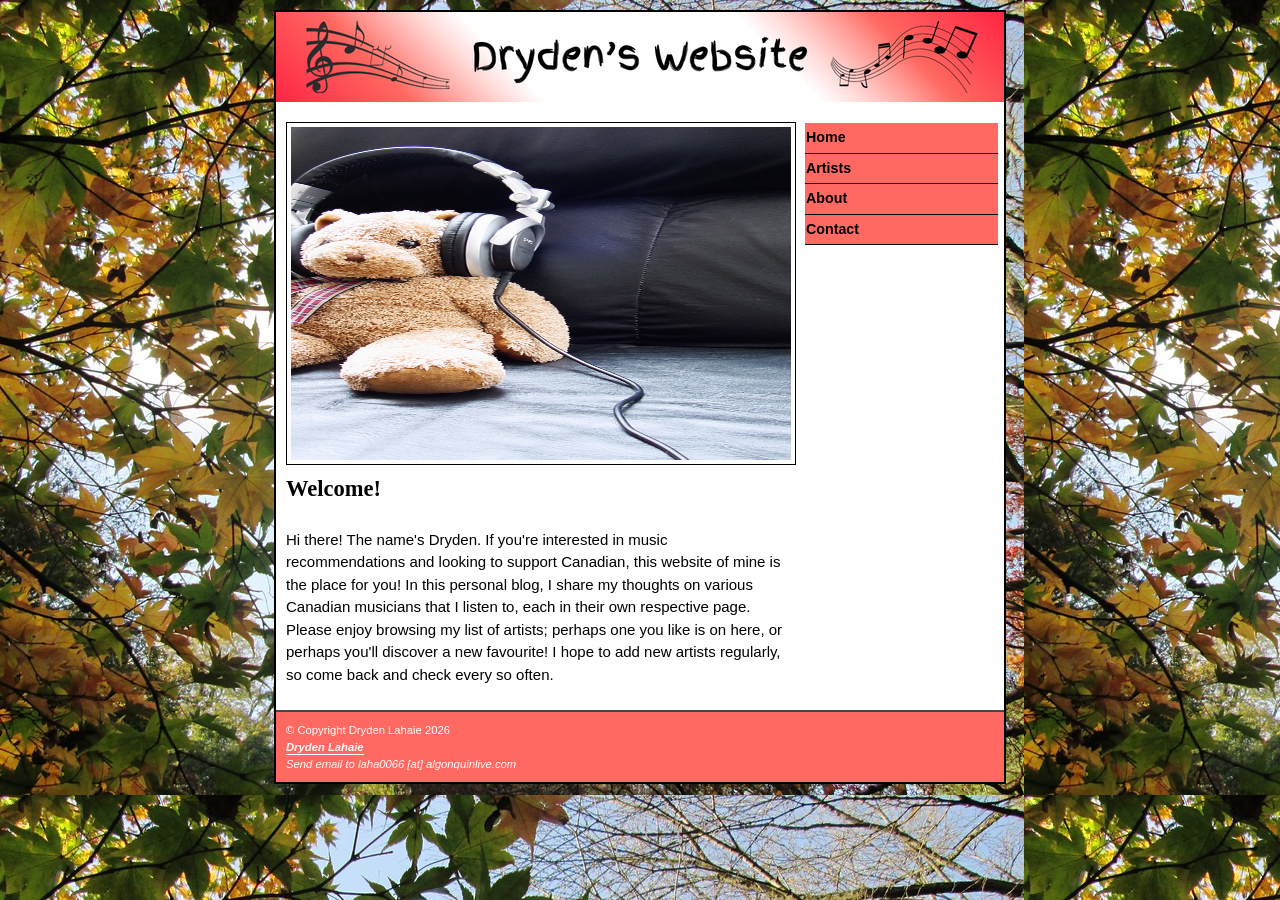
<file: index.html>
<!DOCTYPE html>
 <html lang="en">
  <head> <title> Home | Dryden's Website </title>
   <meta charset="UTF-8">
   <meta name="viewport" content="width=device-width,initial-scale=1.0">
   <meta name="keywords" content="Canadian, music">

<meta name="dc.title" content="Dryden's Website">
<meta name="dc.creator" content="Dryden Lahaie">
<meta name="dc.subject" content="Canadian music">
<meta name="dc.description" content="This is a music blog highlighting Canadian musicians">
<meta name="dc.publisher" content="Dryden Lahaie">
<meta name="dc.date" content="20260416">
<meta name="dc.type" content="text">
<meta name="dc.format" content="HTML">
<meta name="dc.identifier" content="https://drydenxo.github.io/drydenswebsite/">
<meta name="dc.source" content="Images from Wikipedia and Creative Commons">
<meta name="dc.language" content="en">
<meta name="dc.coverage" content="Canada">
<meta name="dc.rights" content="Copyright Dryden Lahaie">

 <link rel="stylesheet" href="global.css" media="screen">
 <link rel="stylesheet" href="print.css" media="print">

 </head>
   <body class="home">
    <div id="wrapper">
     <header><h1>Home Page </h1> </header>
      <article>
       <img src="images/teddybear.jpg" width="500" height="333" alt="I love music!" title="I love my music ! by shankar, shiv is licensed under CC BY 2.0.">
       <section> <h2> <strong> Welcome! </strong> </h2> </section> <br>

<p> Hi there! The name's Dryden. If you're interested in music recommendations and looking to support Canadian, this website of mine is the place for you! In this personal blog, I share my thoughts on various Canadian musicians that I listen to, each in their own respective page. Please enjoy browsing my list of artists; perhaps one you like is on here, or perhaps you'll discover a new favourite! I hope to add new artists regularly, so come back and check every so often.</p><br>

</article>

     <nav> <!-- This nav tag makes a list of links on the right side of the page so I can easily navigate between my different pages -->
      <ul>
        <li><a href="index.html" title="Home"> Home </a> </li>
	<li><a href="artists.html" title="Artists"> Artists </a> </li>
        <li><a href="about.html" title="About"> About </a> </li>
        <li><a href="contact.html" title="Contact"> Contact </a> </li>
      </ul>
     </nav>

     <footer>
      <p>&copy; Copyright Dryden Lahaie 2026 <address> <a href="mailto:laha0066@algonquinlive.com" title="Email Dryden">Dryden Lahaie</a> <br> Send email to laha0066 [at] algonquinlive.com </address> <!-- This adds my email/contact information to my footer -->
       </p>
  </footer>

  </div>  <!-- This is the closing wrapper div tag -->
 </body>
</html>
</file>
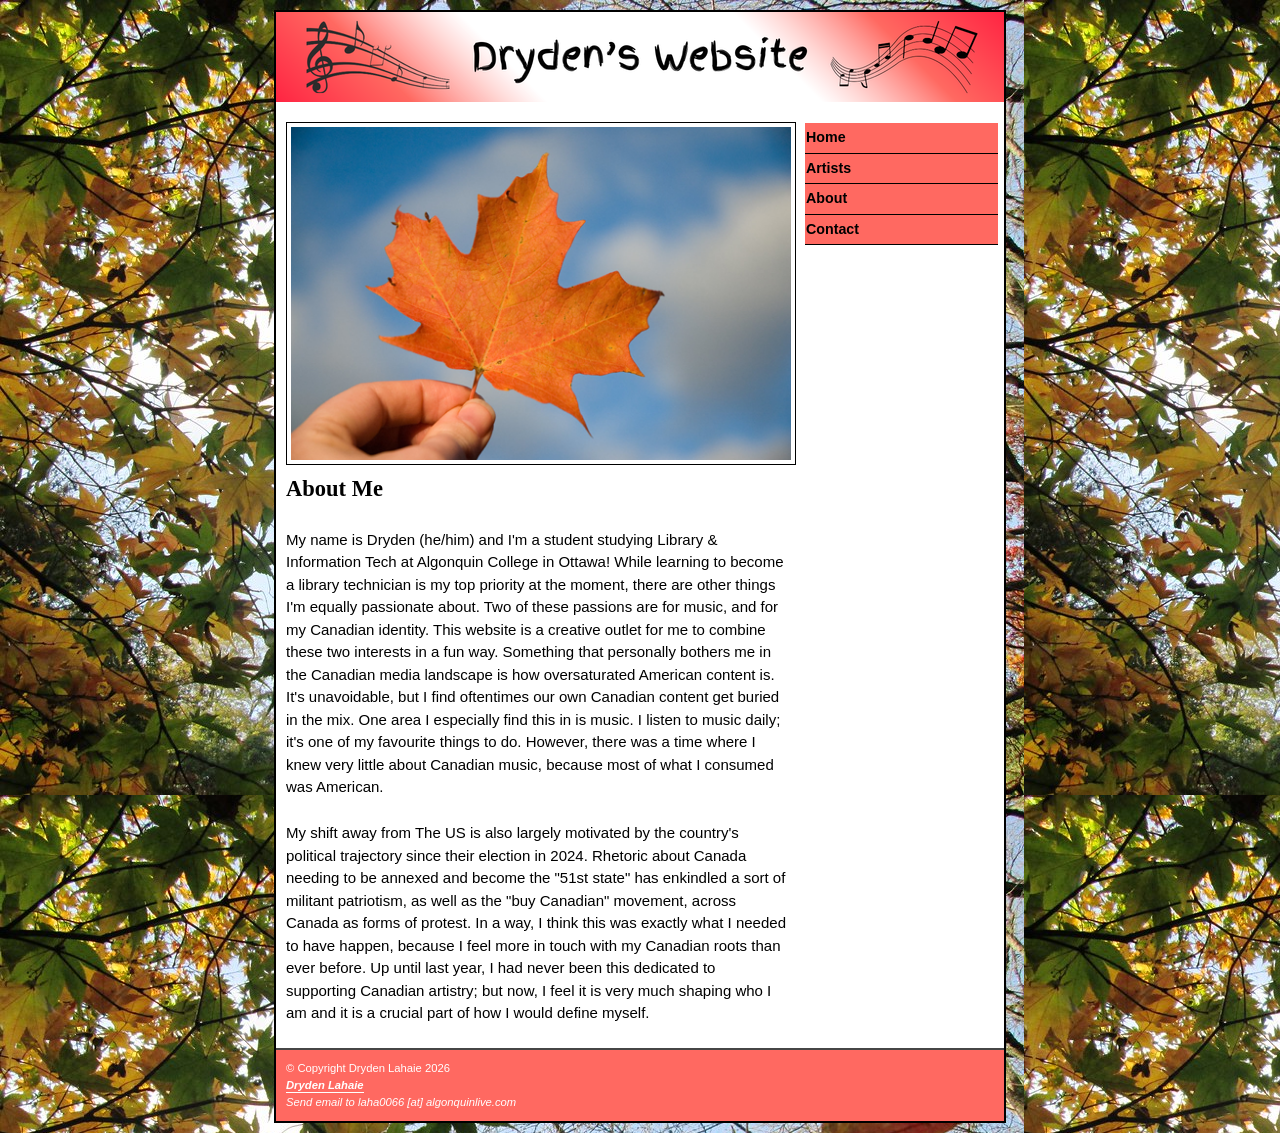
<file: about.html>
<!DOCTYPE html>
 <html lang="en">
 <head> <title> About | Dryden's Website </title>

 <meta charset="UTF-8">
   <meta name="viewport" content="width=device-width,initial-scale=1.0">

 <link rel="stylesheet" href="global.css" media="screen">
 </head>
   <body class="about">
    <div id="wrapper">
     <header><h1>About </h1> </header> <!-- In my 'about' page, I am explaining -->
      <article>
      <img src="images/mapleleafsm.png" width="500" height="333" alt="Maple Leaf" title="maple leaf by hlkjgk is licensed under CC BY-SA 2.0.">
      <section> <h2> <strong> About Me </strong> </h2> </section> <br>
      <p> My name is Dryden (he/him) and I'm a student studying Library & Information Tech at Algonquin College in Ottawa! While learning to become a library technician is my top priority at the moment, there are other things I'm equally passionate about. Two of these passions are for music, and for my Canadian identity. This website is a creative outlet for me to combine these two interests in a fun way. Something that personally bothers me in the Canadian media landscape is how oversaturated American content is. It's unavoidable, but I find oftentimes our own Canadian content get buried in the mix. One area I especially find this in is music. I listen to music daily; it's one of my favourite things to do. However, there was a time where I knew very little about Canadian music, because most of what I consumed was American.</p><br>

<p>My shift away from The US is also largely motivated by the country's political trajectory since their election in 2024. Rhetoric about Canada needing to be annexed and become the "51st state" has enkindled a sort of militant patriotism, as well as the "buy Canadian" movement, across Canada as forms of protest. In a way, I think this was exactly what I needed to have happen, because I feel more in touch with my Canadian roots than ever before. Up until last year, I had never been this dedicated to supporting Canadian artistry; but now, I feel it is very much shaping who I am and it is a crucial part of how I would define myself.</p><br>    <!-- I am using br tags throughout many of my pages to create spaces between my text, so that it isn't one big block. To ensure each tag is properly opened and closed, I follow a pattern of an opening br tag before my first paragraph, a closing and opening between paragraphs that makes a double space, and a final closing tag after my last paragraph to keep one space between the text and the footer -->
</article>

     <nav>
      <ul>
        <li><a href="index.html" title="Home"> Home </a> </li>
	<li><a href="artists.html" title="Artists"> Artists </a> </li>
        <li><a href="about.html" title="About"> About </a> </li>
        <li><a href="contact.html" title="Contact"> Contact </a> </li>
      </ul>
     </nav>

     <footer>
      <p>&copy; Copyright Dryden Lahaie 2026 <address> <a href="mailto:laha0066@algonquinlive.com" title="Email Dryden">Dryden Lahaie</a> <br> Send email to laha0066 [at] algonquinlive.com </address>
       </p>
  </footer>

  </div>
 </body>
</html>
</file>
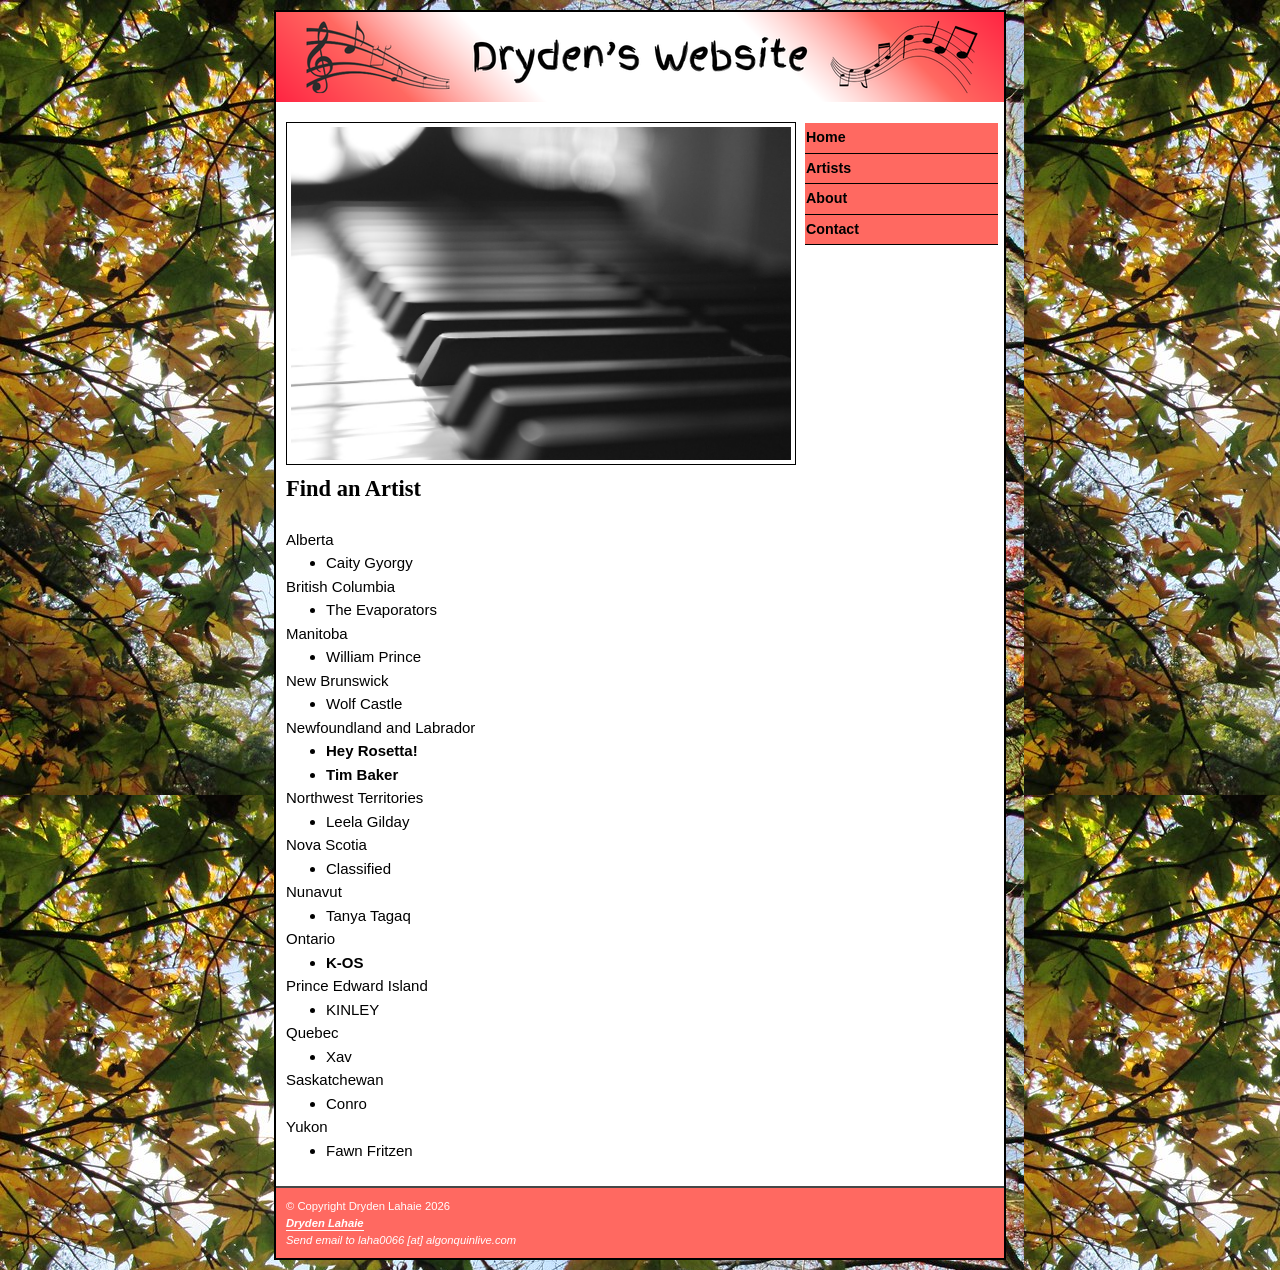
<file: artists.html>
<!DOCTYPE html>
 <html lang="en">
 <head> <title> Artists | Dryden's Website </title>
 <meta charset="UTF-8">
   <meta name="viewport" content="width=device-width,initial-scale=1.0">


 <link rel="stylesheet" href="global.css" media="screen">
 </head>
   <body class="artists">
    <div id="wrapper">
     <header><h1>Artists </h1> </header>
      <article>
      <img src="images/piano.jpg" width="500" height="333" alt="Piano" title="Music - Day 13 of 50 Project by Au Kirk is licensed under CC BY 2.0.">
      <section> <h2> <strong> Find an Artist </strong> </h2> </section> <br> <!-- This is my 'artists' page, accessible via the navigation. From here, users may browse the list of artists I have below -->

<p> Alberta </p>   <!-- This is my list of artists, sorted by their province or territory of origin. Unfortunately, not every artist listed here has a page yet due to time constraints, but I wanted to have each province/territory be represented by at least one artist per. Those that do not have a page yet will have a work in progress (WIP) comment next to their name -->
<ul> <li> Caity Gyorgy </li> </ul> <!-- WIP -->
<p> British Columbia </p>
<ul> <li> The Evaporators </li> </ul> <!-- WIP -->
<p> Manitoba </p>
<ul> <li> William Prince </li> </ul> <!-- WIP -->
<p> New Brunswick </p>
<ul> <li> Wolf Castle </li> </ul> <!-- WIP -->
<p> Newfoundland and Labrador </p>
<ul> <li> <a href="heyrosetta.html" title="Hey Rosetta!"> Hey Rosetta! </a> </li> </ul>
<ul> <li> <a href="timbaker.html" title="Tim Baker"> Tim Baker </a> </li> </ul>
<p> Northwest Territories </p>
<ul> <li> Leela Gilday </li> </ul> <!-- WIP -->
<p> Nova Scotia </p>
<ul> <li> Classified </li> </ul> <!-- WIP -->
<p> Nunavut </p>
<ul> <li> Tanya Tagaq </li> </ul> <!-- WIP -->
<p> Ontario </p>
<ul> <li> <a href="kos.html" title="K-OS"> K-OS </a> </li> </ul>
<p> Prince Edward Island </p>
<ul> <li> KINLEY </li> </ul> <!-- WIP -->
<p> Quebec </p>
<ul> <li> Xav </li> </ul> <!-- WIP -->
<p> Saskatchewan </p>
<ul> <li> Conro </li> </ul> <!-- WIP -->
<p> Yukon </p>
<ul> <li> Fawn Fritzen </li> </ul> <!-- WIP -->
<br>
</article>

     <nav>
      <ul>
        <li><a href="index.html" title="Home"> Home </a> </li>
	<li><a href="artists.html" title="Artists"> Artists </a> </li>
        <li><a href="about.html" title="About"> About </a> </li>
        <li><a href="contact.html" title="Contact"> Contact </a> </li>
      </ul>
     </nav>

     <footer>
      <p>&copy; Copyright Dryden Lahaie 2026 <address> <a href="mailto:laha0066@algonquinlive.com" title="Email Dryden">Dryden Lahaie</a> <br> Send email to laha0066 [at] algonquinlive.com </address>
       </p>
  </footer>

  </div>  <!-- This is the closing wrapper div tag -->
 </body>
</html>
</file>
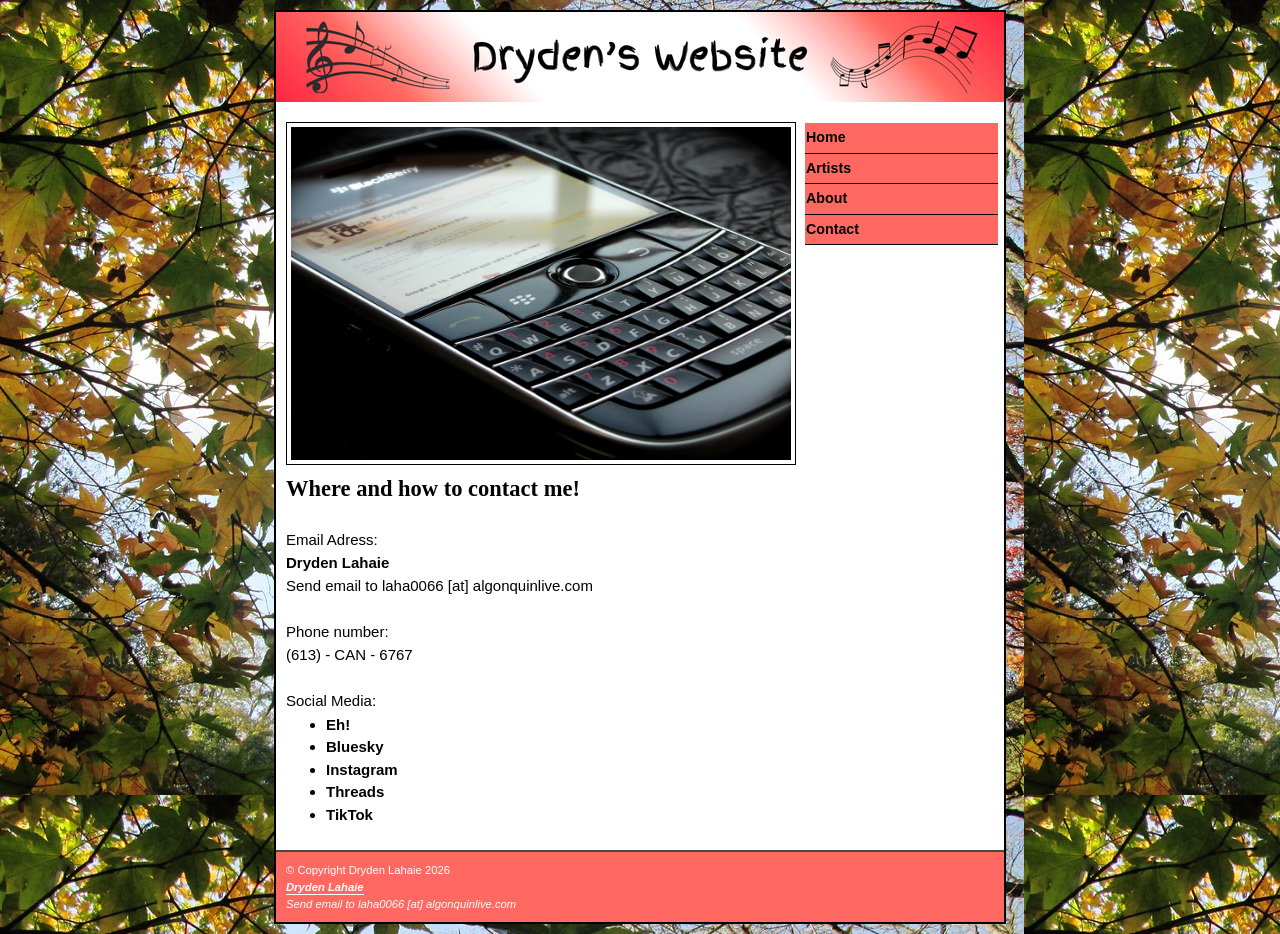
<file: contact.html>
<!DOCTYPE html>
 <html lang="en">
 <head> <title> Contact | Dryden's Website </title> 

 <meta charset="UTF-8">
   <meta name="viewport" content="width=device-width,initial-scale=1.0">

 <link rel="stylesheet" href="global.css" media="screen">
 </head>
   <body class="contact">
    <div id="wrapper">
     <header><h1>Contact </h1> </header>
      <article>
      <img src="images/blackberry.jpg" width="500" height="333" alt="Contact Dryden" title="BlackBerry Bold by edans is licensed under CC BY 2.0.">
      <section> <h2> <strong> Where and how to contact me! </strong> </h2> </section><br>
      <p> Email Adress: </p>
      <p> <a href="mailto:laha0066@algonquinlive.com" title="Email Dryden">Dryden Lahaie</a> <br> Send email to laha0066 [at] algonquinlive.com </p> <br>

<p>Phone number:<br>
<p>(613) - CAN - 6767 </p><br>

<p>Social Media:</p>
<ul>
<li><a href="https://ehnw.ca/u/drydenlahaie" title="Eh!"> Eh! </a></li>
<li><a href="https://bsky.app/profile/drydenlahaie.bsky.social" title="Bluesky"> Bluesky </a></li>
<li><a href="https://www.instagram.com/drydenlahaie" title="Instagram"> Instagram </a></li>
<li><a href="https://www.threads.com/@drydenlahaie?igshid=NTc4MTlwNjQ2YQ==" title="Threads"> Threads </a></li>
<li><a href="https://www.tiktok.com/@drydenlahaie" title="TikTok"> TikTok </a></li>
</ul>
<br>
</article>

     <nav>
      <ul>
        <li><a href="index.html" title="Home"> Home </a> </li>
	<li><a href="artists.html" title="Artists"> Artists </a> </li>
        <li><a href="about.html" title="About"> About </a> </li>
        <li><a href="contact.html" title="Contact"> Contact </a> </li>
      </ul>
     </nav>

     <footer>
      <p>&copy; Copyright Dryden Lahaie 2026 <address> <a href="mailto:laha0066@algonquinlive.com" title="Email Dryden">Dryden Lahaie</a> <br> Send email to laha0066 [at] algonquinlive.com </address>
       </p>
  </footer>

  </div>
 </body>
</html>
</file>
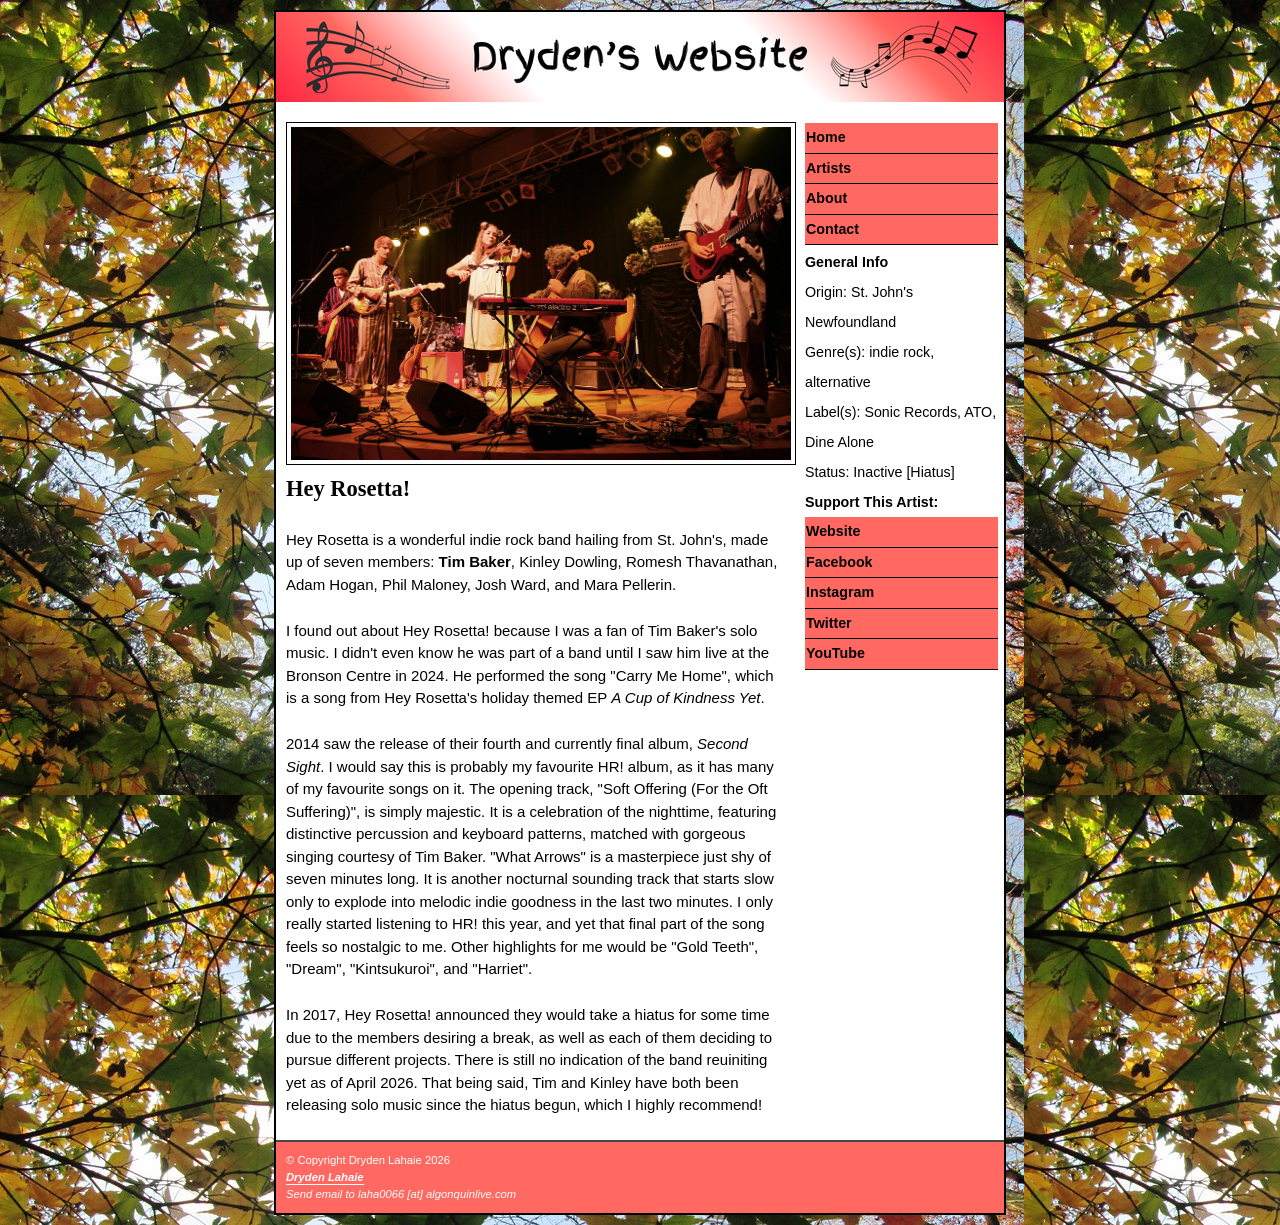
<file: heyrosetta.html>
<!DOCTYPE html>
 <html lang="en">
 <head> <title> Hey Rosetta! | Dryden's Website </title> 

 <meta charset="UTF-8">
   <meta name="viewport" content="width=device-width,initial-scale=1.0">

 <link rel="stylesheet" href="global.css" media="screen">
 </head>
   <body class="heyrosetta">
    <div id="wrapper">
    <header><h1> Hey Rosetta! </h1></header>
    <article>
<img src="images/heyrosettaa.jpg" width="500" height="333" alt="Hey Rosetta!" title="Hey Rosetta! by Martin Cathrae is licensed under CC BY-SA 2.0.">

<section> <h2> <strong> Hey Rosetta! </strong> </h2> </section> <br>

<p>Hey Rosetta is a wonderful indie rock band hailing from St. John's, made up of seven members: <a href="timbaker.html" title="Tim Baker"> Tim Baker</a>, Kinley Dowling, Romesh Thavanathan, Adam Hogan, Phil Maloney, Josh Ward, and Mara Pellerin.</p><br>

<p>I found out about Hey Rosetta! because I was a fan of Tim Baker's solo music. I didn't even know he was part of a band until I saw him live at the Bronson Centre in 2024. He performed the song "Carry Me Home", which is a song from Hey Rosetta's holiday themed EP <em>A Cup of Kindness Yet</em>. </p><br>

<p>2014 saw the release of their fourth and currently final album, <em>Second Sight</em>. I would say this is probably my favourite HR! album, as it has many of my favourite songs on it. The opening track, "Soft Offering (For the Oft Suffering)", is simply majestic. It is a celebration of the nighttime, featuring distinctive percussion and keyboard patterns, matched with gorgeous singing courtesy of Tim Baker. "What Arrows" is a masterpiece just shy of seven minutes long. It is another nocturnal sounding track that starts slow only to explode into melodic indie goodness in the last two minutes. I only really started listening to HR! this year, and yet that final part of the song feels so nostalgic to me. Other highlights for me would be "Gold Teeth", "Dream", "Kintsukuroi", and "Harriet".</p><br>

<p>In 2017, Hey Rosetta! announced they would take a hiatus for some time due to the members desiring a break, as well as each of them deciding to pursue different projects. There is still no indication of the band reuiniting yet as of April 2026. That being said, Tim and Kinley have both been releasing solo music since the hiatus begun, which I highly recommend!</p><br>

</article>
     <nav>
      <ul>
        <li><a href="index.html" title="Home"> Home </a> </li>
	<li><a href="artists.html" title="Artists"> Artists </a> </li>
        <li><a href="about.html" title="About"> About </a> </li>
        <li><a href="contact.html" title="Contact"> Contact </a> </li>
      </ul>
     </nav>

<nav>
<ul>
<li> <strong> General Info </strong> </li><br> <!-- I saw adding br tags in a list is incorrect according to the HTML validator, however this is the only way I could make -->
<li> Origin: St. John's Newfoundland </li><br>
<li> Genre(s): indie rock, alternative </li><br>
<li> Label(s): Sonic Records, ATO, Dine Alone </li><br>
<li> Status: Inactive [Hiatus] </li><br>
<li> <strong> Support This Artist: </strong> </li><br>
<li> <a href="https://heyrosetta.com/" title="Website"> Website </a> </li>
<li> <a href="https://www.facebook.com/heyrosetta/" title="Facebook"> Facebook </a> </li>
<li> <a href="https://www.instagram.com/heyrosetta/" title="Instagram"> Instagram </a> </li>
<li> <a href="https://x.com/heyrosetta" title="Twitter"> Twitter </a> </li>
<li> <a href="https://www.youtube.com/@heyrosetta1176" title="YouTube"> YouTube </a> </li>
</ul>
</nav>

     <footer>
      <p>&copy; Copyright Dryden Lahaie 2026 <address> <a href="mailto:laha0066@algonquinlive.com" title="Email Dryden">Dryden Lahaie</a> <br> Send email to laha0066 [at] algonquinlive.com </address>
       </p>
  </footer>

  </div>
 </body>
</html>
</file>
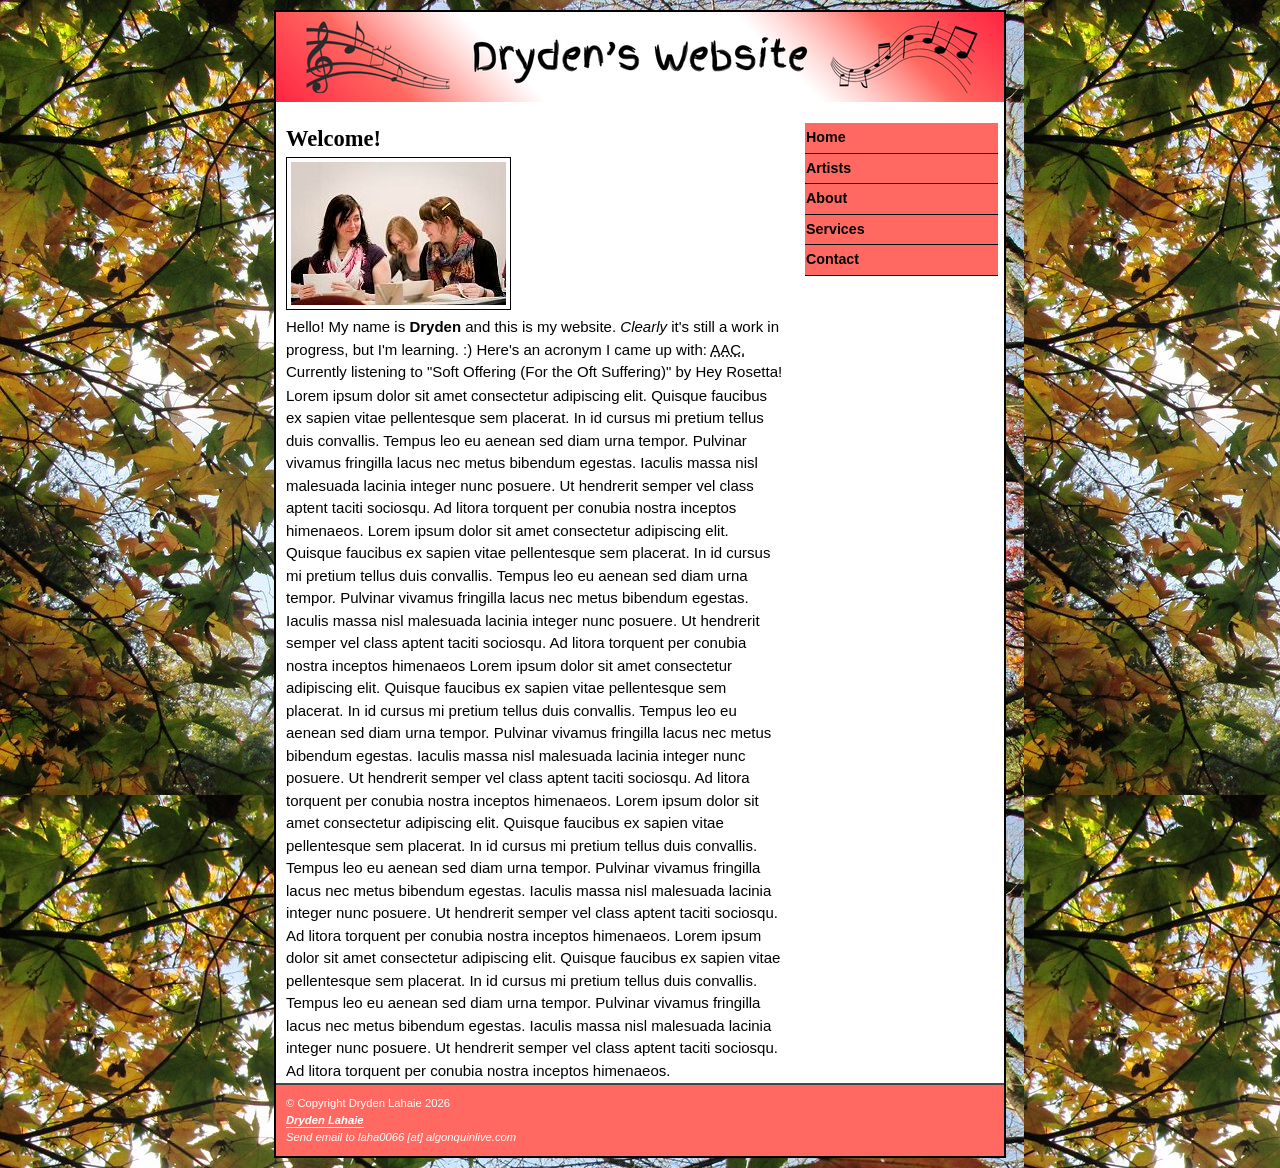
<file: home.html>
<!DOCTYPE html>
 <html lang="en">
 <head> <meta charset="UTF-8">
 <title> Home | Dryden's Website </title>
 <link rel="stylesheet" href="global.css" media="screen">
 <link rel="stylesheet" href="print.css" media="print">
 </head>
   <body class="home">
    <div id="wrapper">
     <header><h1>Home Page </h1> </header>
      <article>
      <section> <h2> <strong> Welcome! </strong> </h2> </section>
       <img src="images/bookbind.jpg" width="215" height="143" alt="bookbinding workshop photo" title="Bookbinding workshop photo">

<section> <p> Hello! My name is <strong> Dryden </strong> and this is my website. <em> Clearly </em> it's still a work in progress, but I'm learning. :) Here's an acronym I came up with: <abbr title="Acronyms Are Cool">AAC.</abbr> Currently listening to "Soft Offering (For the Oft Suffering)" by Hey Rosetta! </p> </section>

<section> <p> Lorem ipsum dolor sit amet consectetur adipiscing elit. Quisque faucibus ex sapien vitae pellentesque sem placerat. In id cursus mi pretium tellus duis convallis. Tempus leo eu aenean sed diam urna tempor. Pulvinar vivamus fringilla lacus nec metus bibendum egestas. Iaculis massa nisl malesuada lacinia integer nunc posuere. Ut hendrerit semper vel class aptent taciti sociosqu. Ad litora torquent per conubia nostra inceptos himenaeos.

Lorem ipsum dolor sit amet consectetur adipiscing elit. Quisque faucibus ex sapien vitae pellentesque sem placerat. In id cursus mi pretium tellus duis convallis. Tempus leo eu aenean sed diam urna tempor. Pulvinar vivamus fringilla lacus nec metus bibendum egestas. Iaculis massa nisl malesuada lacinia integer nunc posuere. Ut hendrerit semper vel class aptent taciti sociosqu. Ad litora torquent per conubia nostra inceptos himenaeos

Lorem ipsum dolor sit amet consectetur adipiscing elit. Quisque faucibus ex sapien vitae pellentesque sem placerat. In id cursus mi pretium tellus duis convallis. Tempus leo eu aenean sed diam urna tempor. Pulvinar vivamus fringilla lacus nec metus bibendum egestas. Iaculis massa nisl malesuada lacinia integer nunc posuere. Ut hendrerit semper vel class aptent taciti sociosqu. Ad litora torquent per conubia nostra inceptos himenaeos.

Lorem ipsum dolor sit amet consectetur adipiscing elit. Quisque faucibus ex sapien vitae pellentesque sem placerat. In id cursus mi pretium tellus duis convallis. Tempus leo eu aenean sed diam urna tempor. Pulvinar vivamus fringilla lacus nec metus bibendum egestas. Iaculis massa nisl malesuada lacinia integer nunc posuere. Ut hendrerit semper vel class aptent taciti sociosqu. Ad litora torquent per conubia nostra inceptos himenaeos.

Lorem ipsum dolor sit amet consectetur adipiscing elit. Quisque faucibus ex sapien vitae pellentesque sem placerat. In id cursus mi pretium tellus duis convallis. Tempus leo eu aenean sed diam urna tempor. Pulvinar vivamus fringilla lacus nec metus bibendum egestas. Iaculis massa nisl malesuada lacinia integer nunc posuere. Ut hendrerit semper vel class aptent taciti sociosqu. Ad litora torquent per conubia nostra inceptos himenaeos. </p> </section>

</article>

     <nav>
      <ul>
        <li><a href="home.html" title="Home"> Home </a> </li>
	<li><a href="artists.html" title="Artists"> Artists </a> </li>
        <li><a href="about.html" title="About"> About </a> </li>
        <li><a href="services.html" title="Services"> Services </a> </li>
        <li><a href="contact.html" title="Contact"> Contact </a> </li>
      </ul>
     </nav>

     <footer>
      <p>&copy; Copyright Dryden Lahaie 2026 <address> <a href="mailto:laha0066@algonquinlive.com" title="Email Dryden">Dryden Lahaie</a> <br> Send email to laha0066 [at] algonquinlive.com </address>
       </p>
  </footer>

  </div>  <!-- This is the closing wrapper div tag -->
 </body>
</html>
</file>
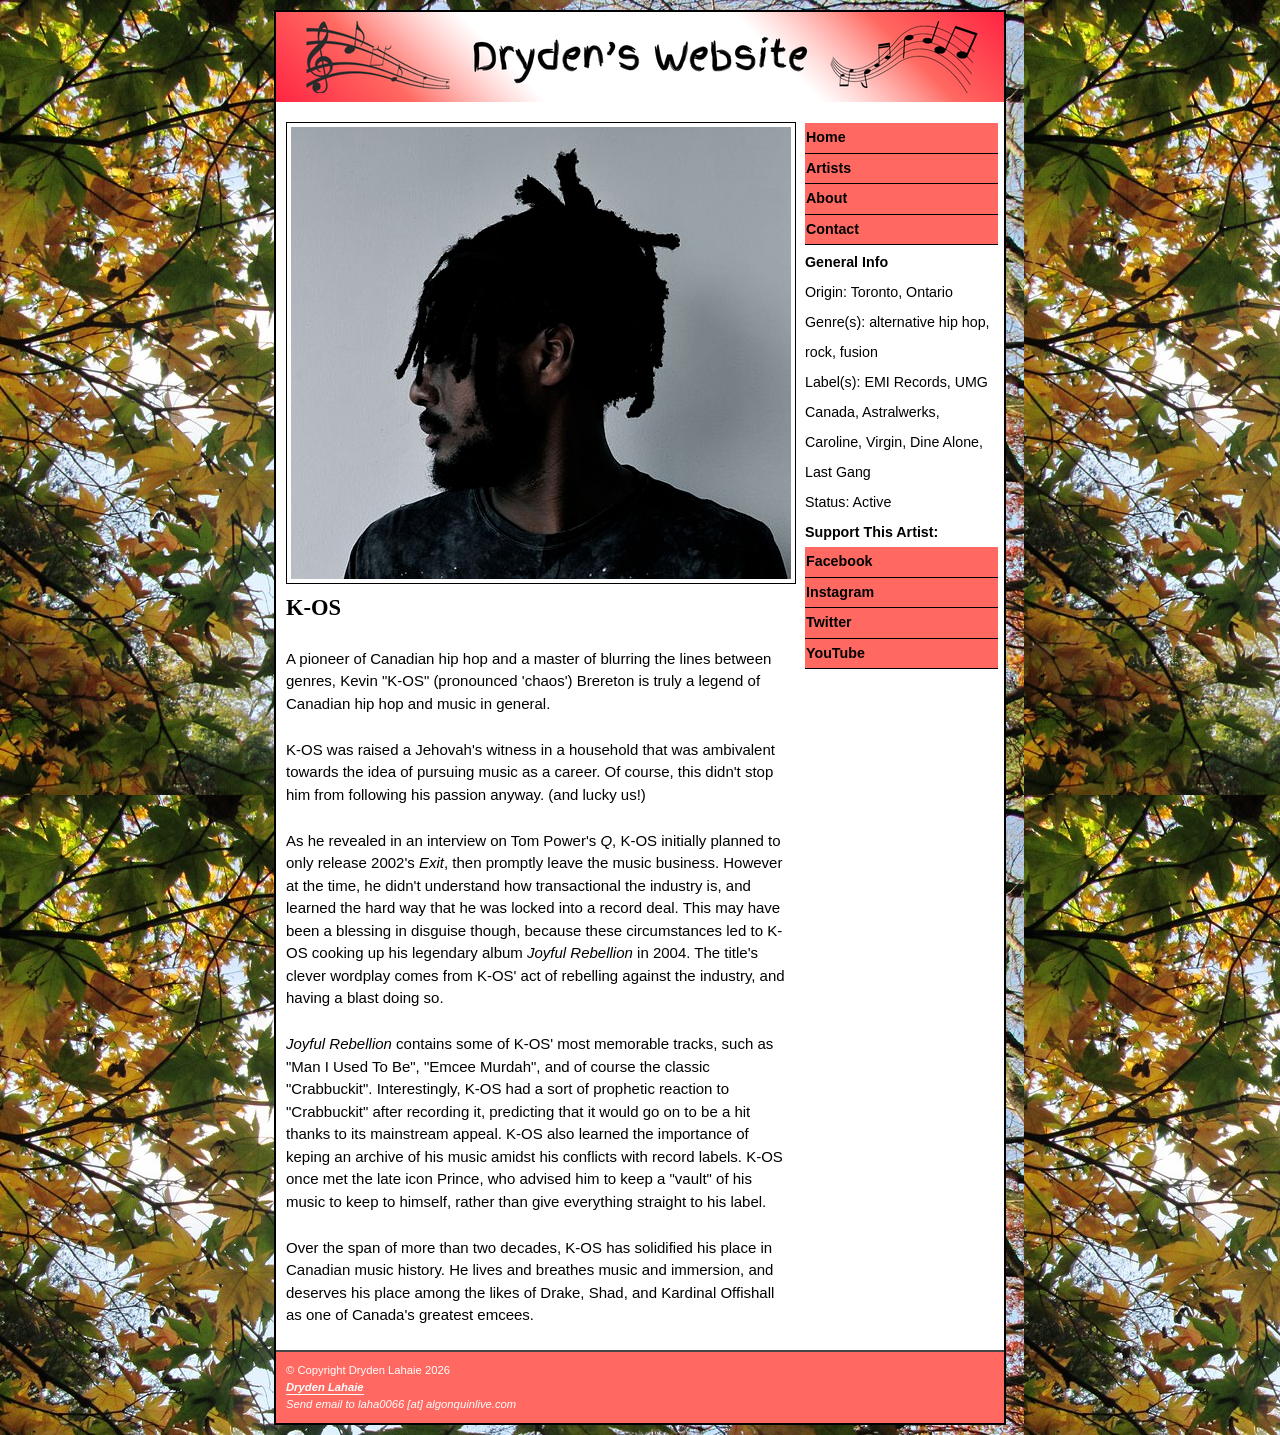
<file: kos.html>
<!DOCTYPE html>
 <html lang="en">
 <head> <title> K-OS | Dryden's Website </title> 

 <meta charset="UTF-8">
   <meta name="viewport" content="width=device-width,initial-scale=1.0">

 <link rel="stylesheet" href="global.css" media="screen">
 </head>
   <body class="kos">
    <div id="wrapper">
    <header><h1> K-OS </h1></header>
    <article>
<img src="images/kostv.jpg" width="500" height="452" alt="K-OS" title="k-os 2011 Official Publicity Photo is free and may be used by anyone for any purpose.">
<section> <h2> <strong> K-OS </strong> </h2> </section><br>

<p>A pioneer of Canadian hip hop and a master of blurring the lines between genres, Kevin "K-OS" (pronounced 'chaos') Brereton is truly a legend of Canadian hip hop and music in general.</p><br>

<p>K-OS was raised a Jehovah's witness in a household that was ambivalent towards the idea of pursuing music as a career. Of course, this didn't stop him from following his passion anyway. (and lucky us!) </p><br>

<p>As he revealed in an interview on Tom Power's <em>Q</em>, K-OS initially planned to only release 2002's <em>Exit</em>, then promptly leave the music business. However at the time, he didn't understand how transactional the industry is, and learned the hard way that he was locked into a record deal. This may have been a blessing in disguise though, because these circumstances led to K-OS cooking up his legendary album <em>Joyful Rebellion</em> in 2004. The title's clever wordplay comes from K-OS' act of rebelling against the industry, and having a blast doing so. </p><br>

<p><em>Joyful Rebellion</em> contains some of K-OS' most memorable tracks, such as "Man I Used To Be", "Emcee Murdah", and of course the classic "Crabbuckit". Interestingly, K-OS had a sort of prophetic reaction to "Crabbuckit" after recording it, predicting that it would go on to be a hit thanks to its mainstream appeal. K-OS also learned the importance of keping an archive of his music amidst his conflicts with record labels. K-OS once met the late icon Prince, who advised him to keep a "vault" of his music to keep to himself, rather than give everything straight to his label.</p><br>

<p>Over the span of more than two decades, K-OS has solidified his place in Canadian music history. He lives and breathes music and immersion, and deserves his place among the likes of Drake, Shad, and Kardinal Offishall as one of Canada's greatest emcees.</p><br>

</article>
     <nav>
      <ul>
        <li><a href="index.html" title="Home"> Home </a> </li>
	<li><a href="artists.html" title="Artists"> Artists </a> </li>
        <li><a href="about.html" title="About"> About </a> </li>
        <li><a href="contact.html" title="Contact"> Contact </a> </li>
      </ul>
     </nav>

<nav>
<ul>
<li> <strong> General Info </strong> </li><br>
<li> Origin: Toronto, Ontario </li><br>
<li> Genre(s): alternative hip hop, rock, fusion </li><br>
<li> Label(s): EMI Records, UMG Canada, Astralwerks, Caroline, Virgin, Dine Alone, Last Gang</li><br>
<li> Status: Active </li><br>
<li> <strong> Support This Artist: </strong> </li><br>
<li> <a href="https://www.facebook.com/kosmusic/" title="Facebook"> Facebook </a> </li>
<li> <a href="https://www.instagram.com/kostelevision/" title="Instagram"> Instagram </a> </li>
<li> <a href="https://x.com/kosinception" title="Twitter"> Twitter </a> </li>
<li> <a href="https://www.youtube.com/@k-os3365" title="YouTube"> YouTube </a> </li>
</ul>
</nav>

     <footer>
      <p>&copy; Copyright Dryden Lahaie 2026 <address> <a href="mailto:laha0066@algonquinlive.com" title="Email Dryden">Dryden Lahaie</a> <br> Send email to laha0066 [at] algonquinlive.com </address>
       </p>
  </footer>

  </div>
 </body>
</html>
</file>
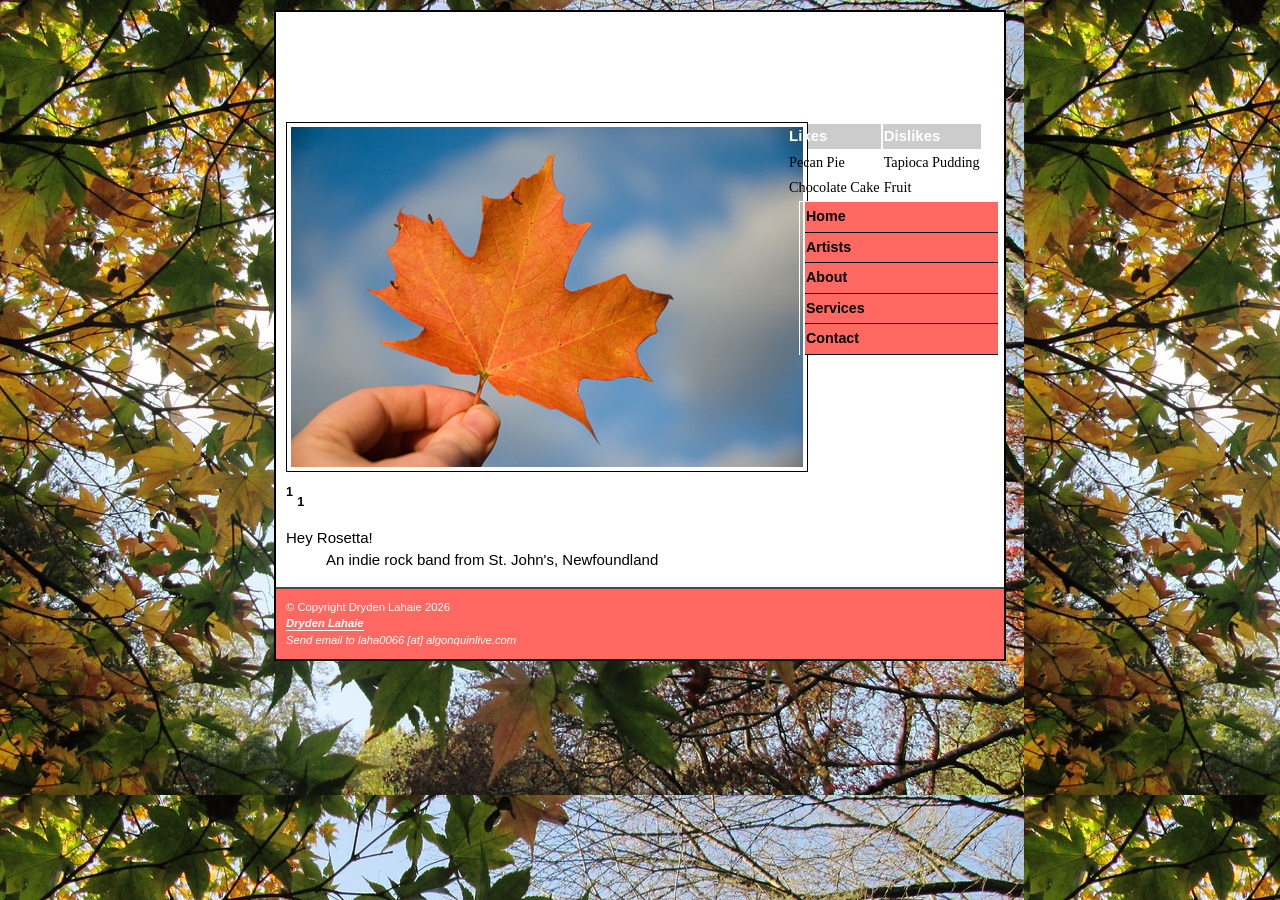
<file: services.html>
<!DOCTYPE html>
 <html lang="en">
 <head> <title> Services | Dryden's Website </title> 
 <link rel="stylesheet" href="global.css" media="screen">
 </head>
   <body class="services">
    <div id="wrapper">
     <header><h1>Services </h1> </header>
      <article>
      <section> <h2> <img src="images/mapleleafsm.png" width="512" height="340" alt="Maple Leaf" title="maple leaf by hlkjgk is licensed under CC BY-SA 2.0.">

      </h2> </section>
      <section> <p> <a href="#footnote-1" title="Read Footnote"><sup>1</sup></a> <a href="#footnote-1" title="Read Footnote"><sub>1</sub></a> </p> </section>

<dl> <dt> Hey Rosetta! </dt>
<dd> An indie rock band from St. John's, Newfoundland </dd>
</dl>

</article>

<table>
 <caption>List of Desserts </caption>
 <thead> <tr> <th> Likes </th> <th> Dislikes </th> </tr> </thead>
 <tbody>
  <tr> <td>Pecan Pie</td> <td>Tapioca Pudding</td> </tr>
  <tr> <td>Chocolate Cake</td> <td>Fruit</td> </tr>


</tbody>
</table>

     <nav>
      <ul>
        <li><a href="index.html" title="Home"> Home </a> </li>
	<li><a href="artists.html" title="Artists"> Artists </a> </li>
        <li><a href="about.html" title="About"> About </a> </li>
        <li><a href="services.html" title="Services"> Services </a> </li>
        <li><a href="contact.html" title="Contact"> Contact </a> </li>
      </ul>
     </nav>

     <footer>
      <p>&copy; Copyright Dryden Lahaie 2026 <address> <a href="mailto:laha0066@algonquinlive.com" title="Email Dryden">Dryden Lahaie</a> <br> Send email to laha0066 [at] algonquinlive.com </address>
       </p>
  </footer>

  </div
 </body>
</html>
</file>
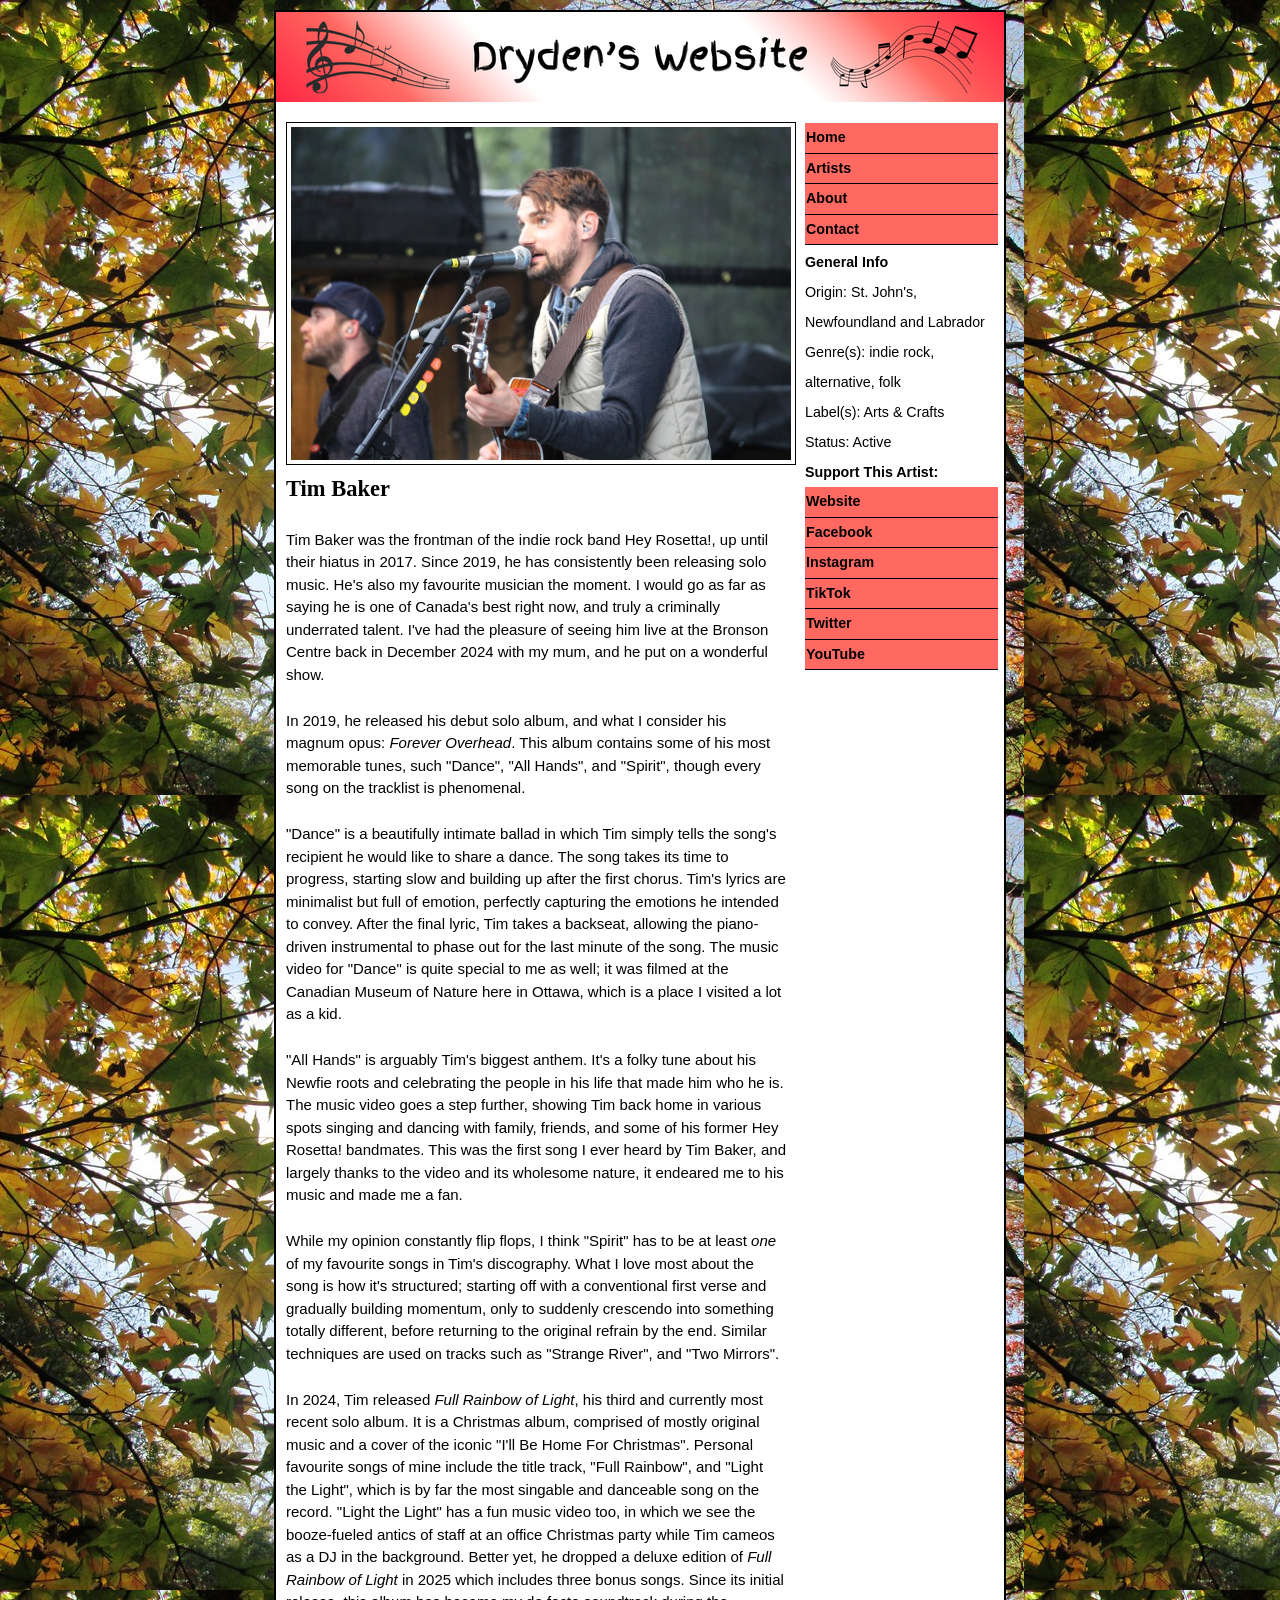
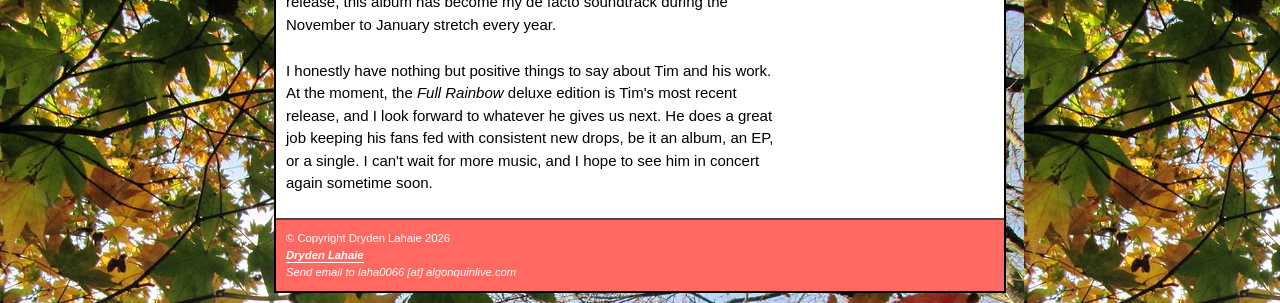
<file: timbaker.html>
<!DOCTYPE html>
 <html lang="en">
 <head> <title> Tim Baker | Dryden's Website </title> 

 <meta charset="UTF-8">
   <meta name="viewport" content="width=device-width,initial-scale=1.0">

 <link rel="stylesheet" href="global.css" media="screen">
 </head>
   <body class="timbaker">
    <div id="wrapper">
    <header><h1> Tim Baker </h1></header>
      <article>
      <img src="images/heytimbaker.jpg" width="500" height="333" alt="Tim Baker" title="Tim Baker from Hey Rosetta by JMacPherson is licensed under CC BY-SA 2.0."> <!-- For each artist page, I have an image of the given artist. I look for my images primarily on Creative Commons, or on places such as Wikipedia where images are free to use -->
<section> <h2> <strong> Tim Baker </strong> </h2> </section> <br>

<p>Tim Baker was the frontman of the indie rock band Hey Rosetta!, up until their hiatus in 2017. Since 2019, he has consistently been releasing solo music. He's also my favourite musician the moment. I would go as far as saying he is one of Canada's best right now, and truly a criminally underrated talent. I've had the pleasure of seeing him live at the Bronson Centre back in December 2024 with my mum, and he put on a wonderful show.</p><br>

<p>In 2019, he released his debut solo album, and what I consider his magnum opus: <em>Forever Overhead</em>. This album contains some of his most memorable tunes, such "Dance", "All Hands", and "Spirit", though every song on the tracklist is phenomenal. </p><br>

<p>"Dance" is a beautifully intimate ballad in which Tim simply tells the song's recipient he would like to share a dance. The song takes its time to progress, starting slow and building up after the first chorus. Tim's lyrics are minimalist but full of emotion, perfectly capturing the emotions he intended to convey. After the final lyric, Tim takes a backseat, allowing the piano-driven instrumental to phase out for the last minute of the song. The music video for "Dance" is quite special to me as well; it was filmed at the Canadian Museum of Nature here in Ottawa, which is a place I visited a lot as a kid.</p><br>

<p>"All Hands" is arguably Tim's biggest anthem. It's a folky tune about his Newfie roots and celebrating the people in his life that made him who he is. The music video goes a step further, showing Tim back home in various spots singing and dancing with family, friends, and some of his former Hey Rosetta! bandmates. This was the first song I ever heard by Tim Baker, and largely thanks to the video and its wholesome nature, it endeared me to his music and made me a fan.</p><br>

<p>While my opinion constantly flip flops, I think "Spirit" has to be at least <em>one</em> of my favourite songs in Tim's discography. What I love most about the song is how it's structured; starting off with a conventional first verse and gradually building momentum, only to suddenly crescendo into something totally different, before returning to the original refrain by the end. Similar techniques are used on tracks such as "Strange River", and "Two Mirrors".</p><br>

<p>In 2024, Tim released <em>Full Rainbow of Light</em>, his third and currently most recent solo album. It is a Christmas album, comprised of mostly original music and a cover of the iconic "I'll Be Home For Christmas". Personal favourite songs of mine include the title track, "Full Rainbow", and "Light the Light", which is by far the most singable and danceable song on the record. "Light the Light" has a fun music video too, in which we see the booze-fueled antics of staff at an office Christmas party while Tim cameos as a DJ in the background. Better yet, he dropped a deluxe edition of <em>Full Rainbow of Light</em> in 2025 which includes three bonus songs. Since its initial release, this album has become my de facto soundtrack during the November to January stretch every year.</p><br>

<p>I honestly have nothing but positive things to say about Tim and his work. At the moment, the <em>Full Rainbow</em> deluxe edition is Tim's most recent release, and I look forward to whatever he gives us next. He does a great job keeping his fans fed with consistent new drops, be it an album, an EP, or a single. I can't wait for more music, and I hope to see him in concert again sometime soon.</p><br>

</article>

     <nav>
      <ul>
        <li><a href="index.html" title="Home"> Home </a> </li>
	<li><a href="artists.html" title="Artists"> Artists </a> </li>
        <li><a href="about.html" title="About"> About </a> </li>
        <li><a href="contact.html" title="Contact"> Contact </a> </li>
      </ul>
     </nav>

<nav> <!-- I'm adding an additional nav under only my artist pages to include some general information about them, as well as links for where to follow them. I'm using a nav tag for this so that these links show up under my other nav links in a nice, organized manner -->
<ul>
<li> <strong> General Info </strong> </li> <br>
<li> Origin: St. John's, Newfoundland and Labrador </li><br>
<li> Genre(s): indie rock, alternative, folk </li><br>
<li> Label(s): Arts & Crafts </li><br>
<li> Status: Active </li><br>
<li> <strong> Support This Artist: </strong> </li><br>
<li> <a href="https://timbaker.net" title="Website"> Website </a> </li>
<li> <a href="https://www.facebook.com/heytimbaker" title="Facebook"> Facebook </a> </li>
<li> <a href="https://www.instagram.com/heytimbaker" title="Instagram"> Instagram </a> </li>
<li> <a href="https://www.tiktok.com/@heytimbaker" title="TikTok"> TikTok </a> </li>
<li> <a href="https://x.com/heytimbaker" title="Twitter"> Twitter </a> </li>
<li> <a href="https://www.youtube.com/heytimbaker" title="YouTube"> YouTube </a> </li>
</ul>
</nav>

     <footer>
      <p>&copy; Copyright Dryden Lahaie 2026 <address> <a href="mailto:laha0066@algonquinlive.com" title="Email Dryden">Dryden Lahaie</a> <br> Send email to laha0066 [at] algonquinlive.com </address>
       </p>
  </footer>

  </div>
 </body>
</html>
</file>
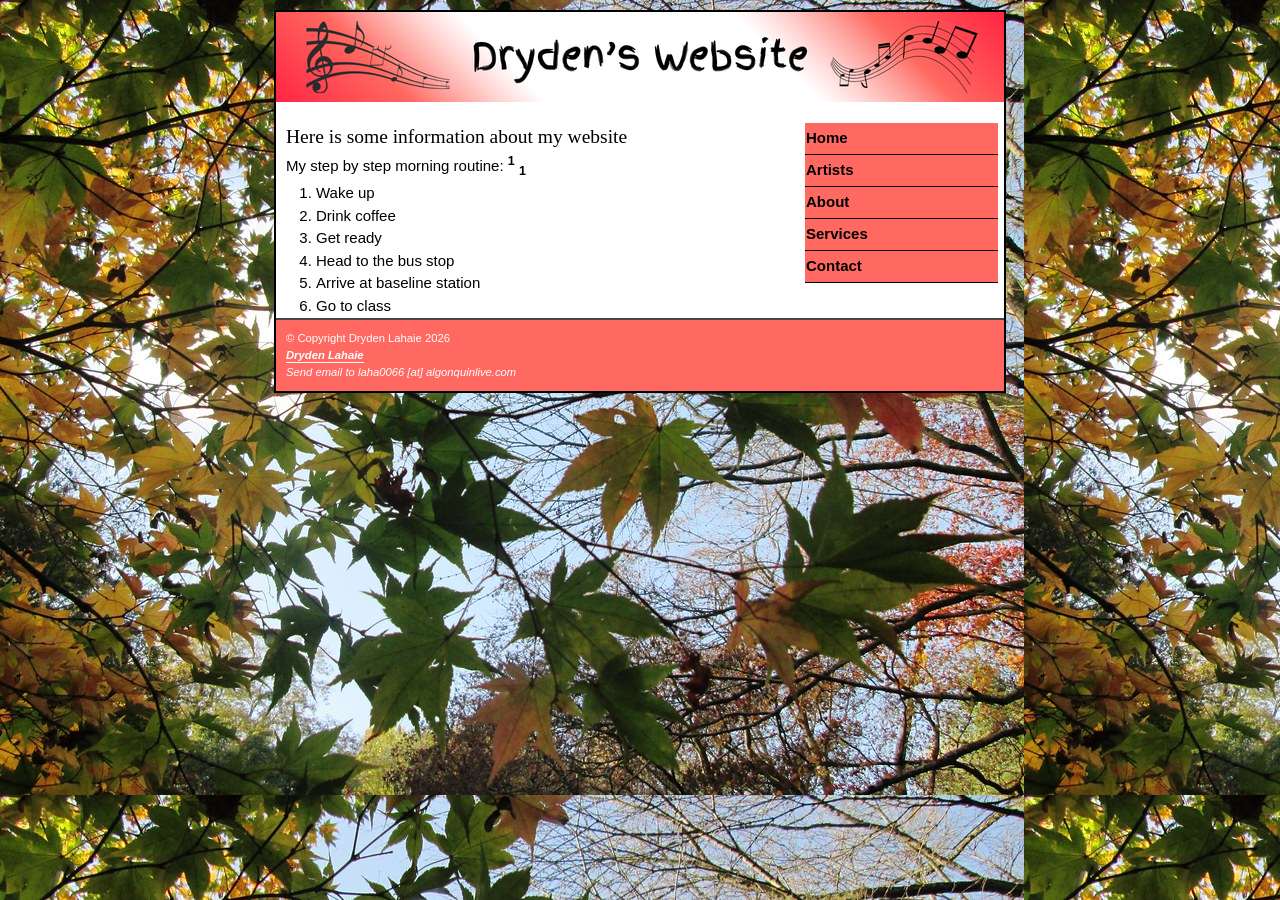
<file: mywebsite/about.html>
<!DOCTYPE html>
 <html lang="en">
 <head> <title> About | Dryden's Website </title>
 <link rel="stylesheet" href="global.css" media="screen">
 </head>
   <body class="about">
    <div id="wrapper">
     <header><h1>About </h1> </header>
      <article>
      <section> <h2> Here is some information about my website </h2> </section>
      <section> <p> My step by step morning routine: <a href="#footnote-1" title="Read Footnote"><sup>1</sup></a> <a href="#footnote-1" title="Read Footnote"><sub>1</sub></a> </p> </section>

<ol> <li> Wake up </li>
     <li> Drink coffee </li>
     <li> Get ready </li>
     <li> Head to the bus stop </li>
     <li> Arrive at baseline station </li>
     <li> Go to class </li> </ol>

</article>

     <nav>
      <ul>
        <li><a href="home.html" title="Home"> Home </a> </li>
	<li><a href="artists.html" title="Artists"> Artists </a> </li>
        <li><a href="about.html" title="About"> About </a> </li>
        <li><a href="services.html" title="Services"> Services </a> </li>
        <li><a href="contact.html" title="Contact"> Contact </a> </li>
      </ul>
     </nav>

     <footer>
      <p>&copy; Copyright Dryden Lahaie 2026 <address> <a href="mailto:laha0066@algonquinlive.com" title="Email Dryden">Dryden Lahaie</a> <br> Send email to laha0066 [at] algonquinlive.com </address>
       </p>
  </footer>

  </div
 </body>
</html>
</file>
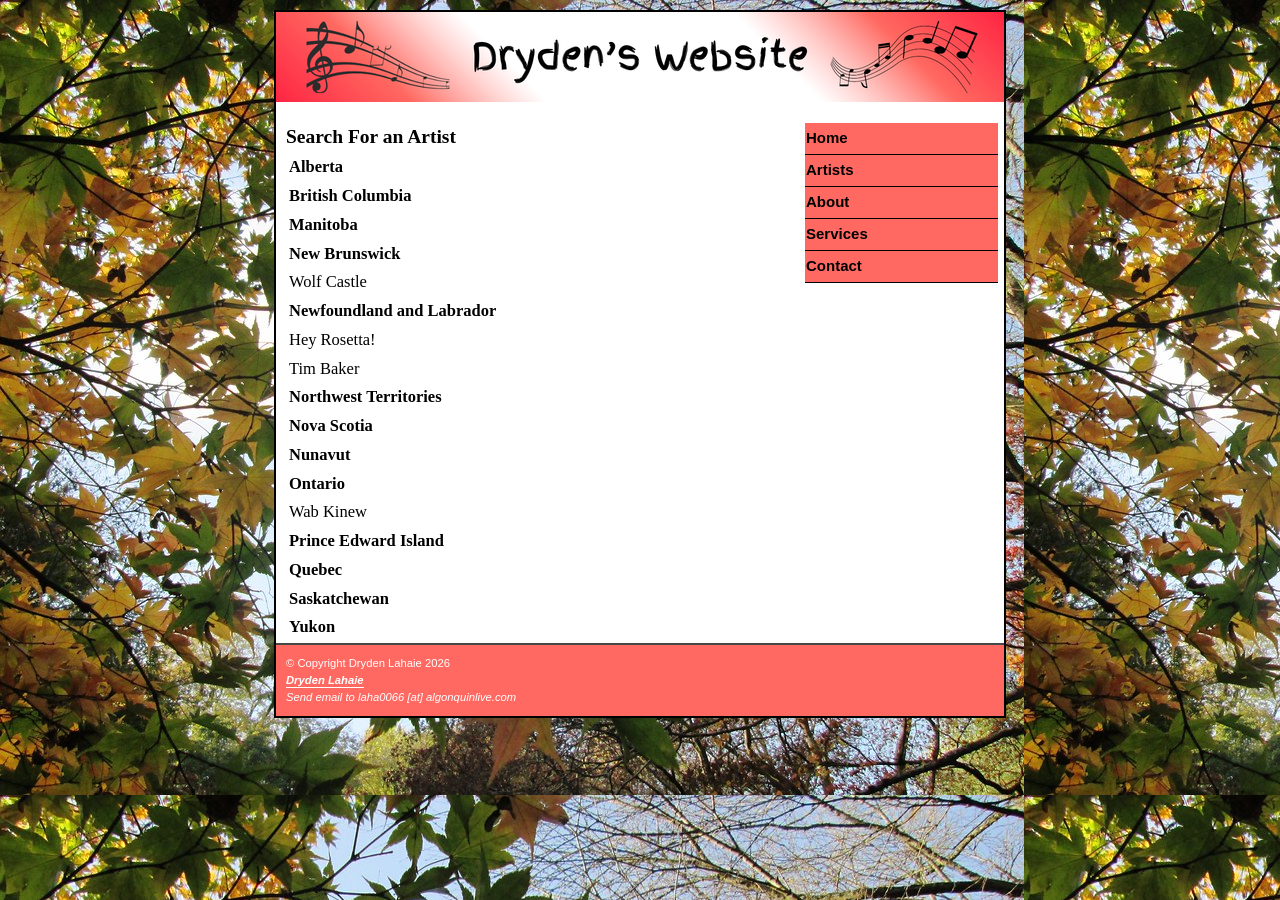
<file: mywebsite/artists.html>
<!DOCTYPE html>
 <html lang="en">
 <head> <title> Artists | Dryden's Website </title>
 <link rel="stylesheet" href="global.css" media="screen">
 </head>
   <body class="artists">
    <div id="wrapper">
     <header><h1>Artists </h1> </header>
      <article>
      <section> <h2> <strong> Search For an Artist </strong> </h2> </section>

<table> 
 <tbody>
<tr> <td> <strong> Alberta </strong> </td> </tr>
<tr> <td> <strong> British Columbia </strong> </td> </tr>
<tr> <td> <strong> Manitoba </strong> </td> </tr>
<tr> <td> <strong> New Brunswick </strong> </td> </tr>
<tr> <td> Wolf Castle </td> </tr>
<tr> <td> <strong> Newfoundland and Labrador </strong> </td> </tr>
<tr> <td> Hey Rosetta! </td> </tr>
<tr> <td> Tim Baker </td> </tr>
<tr> <td> <strong> Northwest Territories </strong> </td> </tr>
<tr> <td> <strong> Nova Scotia </strong> </td> </tr>
<tr> <td> <strong> Nunavut </strong> </td> </tr>
<tr> <td> <strong> Ontario </strong> </td> </tr>
<tr> <td> Wab Kinew </td> </tr>
<tr> <td> <strong> Prince Edward Island </strong> </td> </tr>
<tr> <td> <strong> Quebec </strong> </td> </tr>
<tr> <td> <strong> Saskatchewan </strong> </td> </tr>
<tr> <td> <strong> Yukon </strong> </td> </tr>
 </tbody>
</table>

</article>

     <nav>
      <ul>
        <li><a href="home.html" title="Home"> Home </a> </li>
	<li><a href="artists.html" title="Artists"> Artists </a> </li>
        <li><a href="about.html" title="About"> About </a> </li>
        <li><a href="services.html" title="Services"> Services </a> </li>
        <li><a href="contact.html" title="Contact"> Contact </a> </li>
      </ul>
     </nav>

     <footer>
      <p>&copy; Copyright Dryden Lahaie 2026 <address> <a href="mailto:laha0066@algonquinlive.com" title="Email Dryden">Dryden Lahaie</a> <br> Send email to laha0066 [at] algonquinlive.com </address>
       </p>
  </footer>

  </div>  <!-- This is the closing wrapper div tag -->
 </body>
</html>
</file>
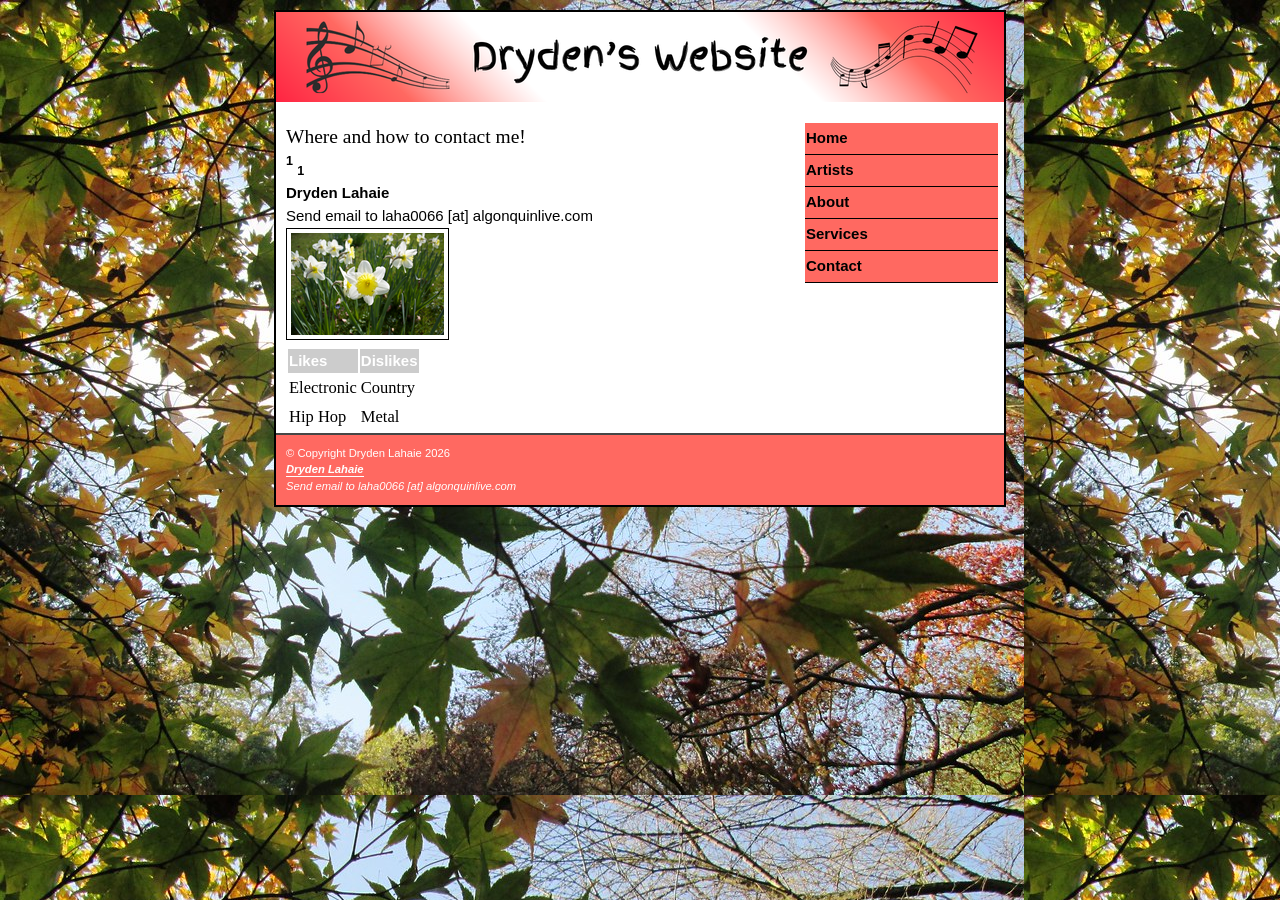
<file: mywebsite/contact.html>
<!DOCTYPE html>
 <html lang="en">
 <head> <title> Contact | Dryden's Website </title> 
 <link rel="stylesheet" href="global.css" media="screen">
 </head>
   <body class="contact">
    <div id="wrapper">
     <header><h1>Contact </h1> </header>
      <article>
      <section> <h2> Where and how to contact me! </h2> </section>
      <section> <p> <a href="#footnote-1" title="Read Footnote"><sup>1</sup></a> <a href="#footnote-1" title="Read Footnote"><sub>1</sub></a> </p> </section>

      <section> <a href="mailto:laha0066@algonquinlive.com" title="Email Dryden">Dryden Lahaie</a> <br> Send email to laha0066 [at] algonquinlive.com </address> </p> 
        <a href="images/flower.jpg"> <img src="images/flowerthumb.png" width="153" height="102" alt="thumbnail image of a flower"> </a>

</section>

<table>
 <caption> Music Genres </caption>
 <thead> <tr> <th> Likes </th> <th> Dislikes </th> </tr> </thead>
 <tbody>
  <tr> <td>Electronic</td> <td>Country</td> </tr>
  <tr> <td>Hip Hop</td> <td>Metal</td> </tr>
 </tbody>
 </table>


</article>

     <nav>
      <ul>
        <li><a href="home.html" title="Home"> Home </a> </li>
	<li><a href="artists.html" title="Artists"> Artists </a> </li>
        <li><a href="about.html" title="About"> About </a> </li>
        <li><a href="services.html" title="Services"> Services </a> </li>
        <li><a href="contact.html" title="Contact"> Contact </a> </li>
      </ul>
     </nav>

     <footer>
      <p>&copy; Copyright Dryden Lahaie 2026 <address> <a href="mailto:laha0066@algonquinlive.com" title="Email Dryden">Dryden Lahaie</a> <br> Send email to laha0066 [at] algonquinlive.com </address>
       </p>
  </footer>

  </div
 </body>
</html>
</file>
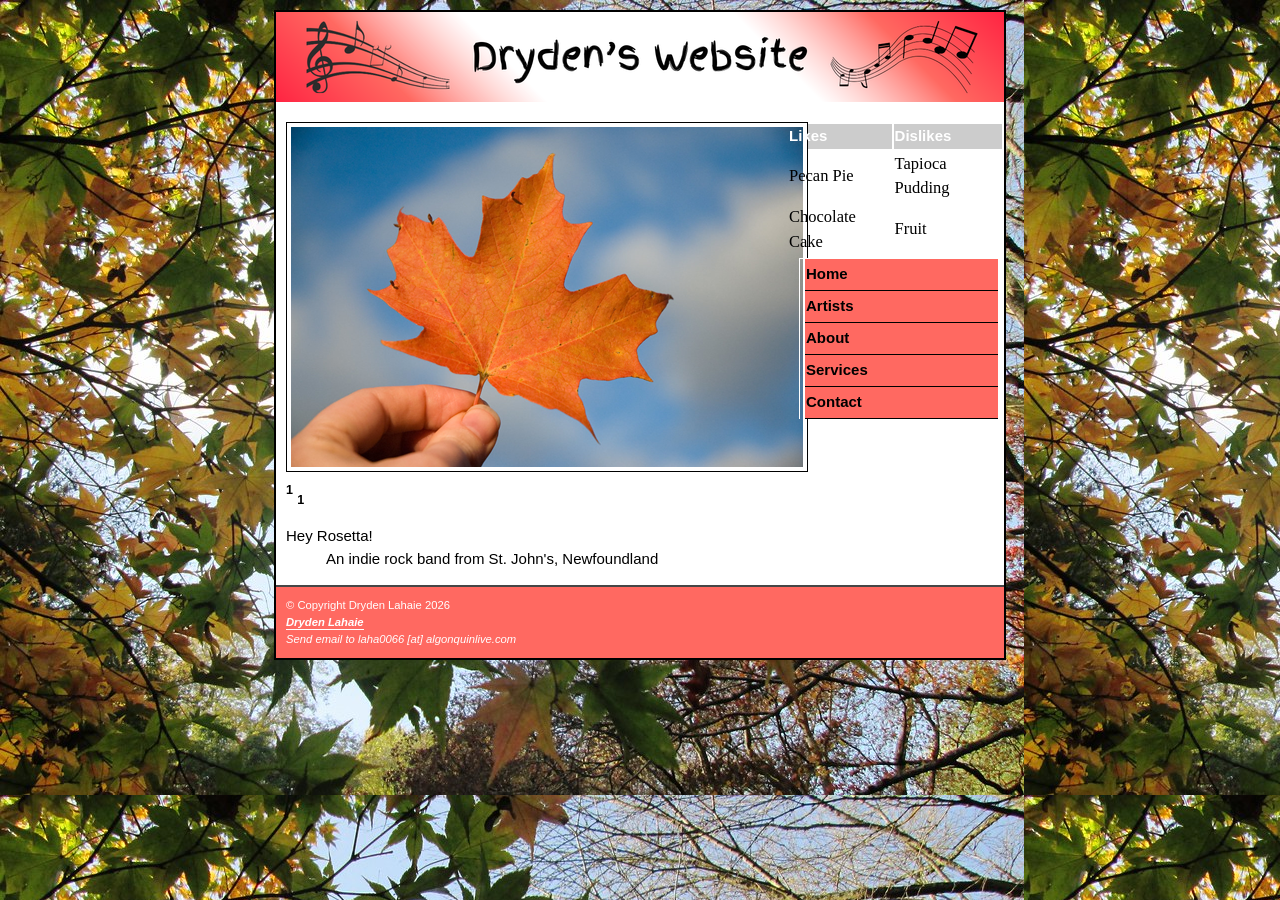
<file: mywebsite/services.html>
<!DOCTYPE html>
 <html lang="en">
 <head> <title> Services | Dryden's Website </title> 
 <link rel="stylesheet" href="global.css" media="screen">
 </head>
   <body class="services">
    <div id="wrapper">
     <header><h1>Services </h1> </header>
      <article>
      <section> <h2> <img src="images/mapleleafsm.png" width="512" height="340" alt="Maple Leaf" title="maple leaf by hlkjgk is licensed under CC BY-SA 2.0.">

      </h2> </section>
      <section> <p> <a href="#footnote-1" title="Read Footnote"><sup>1</sup></a> <a href="#footnote-1" title="Read Footnote"><sub>1</sub></a> </p> </section>

<dl> <dt> Hey Rosetta! </dt>
<dd> An indie rock band from St. John's, Newfoundland </dd>
</dl>

</article>

<table>
 <caption>List of Desserts </caption>
 <thead> <tr> <th> Likes </th> <th> Dislikes </th> </tr> </thead>
 <tbody>
  <tr> <td>Pecan Pie</td> <td>Tapioca Pudding</td> </tr>
  <tr> <td>Chocolate Cake</td> <td>Fruit</td> </tr>


</tbody>
</table>

     <nav>
      <ul>
        <li><a href="home.html" title="Home"> Home </a> </li>
	<li><a href="artists.html" title="Artists"> Artists </a> </li>
        <li><a href="about.html" title="About"> About </a> </li>
        <li><a href="services.html" title="Services"> Services </a> </li>
        <li><a href="contact.html" title="Contact"> Contact </a> </li>
      </ul>
     </nav>

     <footer>
      <p>&copy; Copyright Dryden Lahaie 2026 <address> <a href="mailto:laha0066@algonquinlive.com" title="Email Dryden">Dryden Lahaie</a> <br> Send email to laha0066 [at] algonquinlive.com </address>
       </p>
  </footer>

  </div
 </body>
</html>
</file>
<file: global.css>
/* Dryden's CSS file (in class) */

body {font-family: calibri, sans-serif;
	font-size: 15px;
	line-height: 1.5;
	margin: 0;
	padding: 0;
	background: url(images/mapleleaves.png);}

h1, h2, h3 {font-family: calibri, serif;
		font-weight: normal; }

h1 {font-size: 160%; }

h2 {font-size: 150%; }

h3 {font-size: 130%; }

p, h1, h2, h3, ol, ul {margin-top: 0;
			margin-bottom: 1px;}

ol { padding-left: 0;
	margin-left: 30px; }

img { padding: 4px;
	border: 1px solid black;
	background-color: white; }

a {color: #000000;
	font-weight: bold;
	text-decoration: none;
	border-bottom: 1px solid #FFFFFF;
	padding-bottom: 1px; }

a:hover, a:focus, a:active {background-color: #FFFFFF;
				color: black;
				border-bottom-color: #000000; }

div#wrapper {width: 728px;
		margin-left: auto;
		margin-right: auto;
		margin-top: 10px;
		margin-bottom: 10px;
		background-color: #FFFFFF;
		background-repeat: no-repeat;
		background-position: top left;
		background-attachment: scroll;
		border: 2px solid black; }

header {height: 90px; 
	margin-bottom: 20px; }

header h1, header p {text-indent: -999px; }

body.home header { background: white url(images/websitebanner.png) no-repeat; } /* I added my website banner to the top of each of my pages */

body.artists header { background: white url(images/websitebanner.png) no-repeat; }

body.about header { background: white url(images/websitebanner.png) no-repeat; }

body.contact header { background: white url(images/websitebanner.png) no-repeat; }

body.heyrosetta header { background: white url(images/websitebanner.png) no-repeat; }

body.timbaker header { background: white url(images/websitebanner.png) no-repeat; }

body.kos header { background: white url(images/websitebanner.png) no-repeat; }

article { float: left;
	width: 500px;
	padding-left: 10px; }

nav { float: right; 
	width: 200px;
	padding-right: 5px }

footer { clear: both;
	padding: 10px;
	font-size: 75%;
	height: 1%;
	background-color: #FF6961;
	color: #FFFFFF;
	border-top: 2px solid #464646; }

footer p {margin-bottom: 0;}

footer a:link {color: white; }

footer a:hover, footer a:focus, footer a:active {background-color: transparent;
						border: none; }

nav ul {list-style-type: none;
	border: 1px solid #FFFFFF;
	margin-left: 0;
	padding-left: 5px;
	border-bottom: none;
	display: block;
	line-height: 2;
	height: 1%; }

nav a {display: block;
	background: #FF6961;
	padding-left: 1px;
	line-height: 2;
	border-bottom-color: #000000;
	height: 1%; }

nav a:hover {background-color: white; }

nav li {display: inline;
        font-size: 95%;
 }

table {border: none; }

caption { display: none; }

thead {color: white;
	background-color: #CCCCCC;
	text-align: left; }
tbody{ font-family: calibri, serif;
	font-size: 95%; }
</file>
<file: print.css>
/* Dryden's CSS print file (in class) */

body {font-family: calibri, sans-serif;
	font-size: 15pt;
	line-height: 1.5;
	margin: 0;
	padding: 0;
	}

h1, h2, h3 {font-family: georgia, serif;
		font-weight: normal; }

h1 {font-size: 160%; }

h2 {font-size: 130%; }

h3 {font-size: 120%; }

p, h1, h2, h3, ol, ul {margin-top: 0;
			margin-bottom: 1px;}

ol { padding-left: 0;
	margin-left: 30px; }

img { padding: 4px;
	border: 1px solid black;
	background-color: white; }

a {color: #000000;
	font-weight: bold;
	text-decoration: none;
	border-bottom: 1px solid #FFFFFF;
	padding-bottom: 1px; }

a:hover, a:focus, a:active {background-color: #FFFFFF;
				color: black;
				border-bottom-color: #000000; }

div#wrapper {width: 728px;
		margin-left: auto;
		margin-right: auto;
		margin-top: 10px;
		margin-bottom: 10px;
		background-color: #FFFFFF;
		background-repeat: no-repeat;
		background-position: top left;
		background-attachment: scroll;
		border: 2px solid black; }

header {height: 90px; 
	margin-bottom: 20px; }

header h1, header p {text-indent: -999px; }

body.index header { background: white url(images/websitebanner.png) no-repeat; }

body.artists header { background: white url(images/websitebanner.png) no-repeat; }

body.about header { background: white url(images/websitebanner.png) no-repeat; }

body.contact header { background: white url(images/websitebanner.png) no-repeat; }

body.services header { background: white url(images/websitebanner.png) no-repeat; }

article { width: 500px;
	padding-left: 10px; }

nav { display:none;
      width: 200px;
      padding-right: 5px }

footer {padding: 10px;
	font-size: 75%;
	height: 1%;
	background-color: #FF6961;
	color: #FFFFFF;
	border-top: 2px solid #464646; }

footer p {margin-bottom: 0;}

footer a:link {color: white; }

footer a:hover, footer a:focus, footer a:active {background-color: transparent;
						border: none; }

nav ul {list-style-type: none;
	border: 1px solid #FFFFFF;
	margin-left: 0;
	padding-left: 5px;
	border-bottom: none;
	display: block;
	line-height: 2;
	height: 1%; }

nav a {display: block;
	background: #FF6961;
	padding-left: 1px;
	line-height: 2;
	border-bottom-color: #000000;
	height: 1%; }

nav a:hover {background-color: white; }

nav li {display: inline; }

table {border: none; }

caption { display: none; }

thead {color: white;
	background-color: #CCCCCC;
	text-align: left; }
tbody{ font-family: georgia, serif;
	font-size: 110%; }
</file>
<file: mywebsite/global.css>
/* Dryden's CSS file (in class) */

body {font-family: calibri, sans-serif;
	font-size: 15px;
	line-height: 1.5;
	margin: 0;
	padding: 0;
	background: url(images/mapleleaves.png);}

h1, h2, h3 {font-family: calibri, serif;
		font-weight: normal; }

h1 {font-size: 160%; }

h2 {font-size: 130%; }

h3 {font-size: 120%; }

p, h1, h2, h3, ol, ul {margin-top: 0;
			margin-bottom: 1px;}

ol { padding-left: 0;
	margin-left: 30px; }

img { padding: 4px;
	border: 1px solid black;
	background-color: white; }

a {color: #000000;
	font-weight: bold;
	text-decoration: none;
	border-bottom: 1px solid #FFFFFF;
	padding-bottom: 1px; }

a:hover, a:focus, a:active {background-color: #FFFFFF;
				color: black;
				border-bottom-color: #000000; }

div#wrapper {width: 728px;
		margin-left: auto;
		margin-right: auto;
		margin-top: 10px;
		margin-bottom: 10px;
		background-color: #FFFFFF;
		background-image: none;
		background-repeat: no-repeat;
		background-position: top left;
		background-attachment: scroll;
		border: 2px solid black; }

header {height: 90px; 
	margin-bottom: 20px; }

header h1, header p {text-indent: -999px; }

body.home header { background: white url(images/websitebanner.png) no-repeat; }

body.artists header { background: white url(images/websitebanner.png) no-repeat; }

body.about header { background: white url(images/websitebanner.png) no-repeat; }

body.contact header { background: white url(images/websitebanner.png) no-repeat; }

body.services header { background: white url(images/websitebanner.png) no-repeat; }

article { float: left;
	width: 500px;
	padding-left: 10px; }

nav { float: right; 
	width: 200px;
	padding-right: 5px }

footer { clear: both;
	padding: 10px;
	font-size: 75%;
	height: 1%;
	background-color: #FF6961;
	color: #FFFFFF;
	border-top: 2px solid #464646; }

footer p {margin-bottom: 0;}

footer a:link {color: white; }

footer a:hover, footer a:focus, footer a:active {background-color: transparent;
						border: none; }

nav ul {list-style-type: none;
	border: 1px solid #FFFFFF;
	margin-left: 0;
	padding-left: 5px;
	border-bottom: none;
	display: block;
	line-height: 2;
	height: 1%; }

nav a {display: block;
	background: #FF6961;
	padding-left: 1px;
	line-height: 2;
	border-bottom-color: #000000;
	height: 1%; }

nav a:hover {background-color: white; }

nav li {display: inline; }

table {border: none; }

caption { display: none; }

thead {color: white;
	background-color: #CCCCCC;
	text-align: left; }
tbody{ font-family: calibri, serif;
	font-size: 110%; }
</file>
